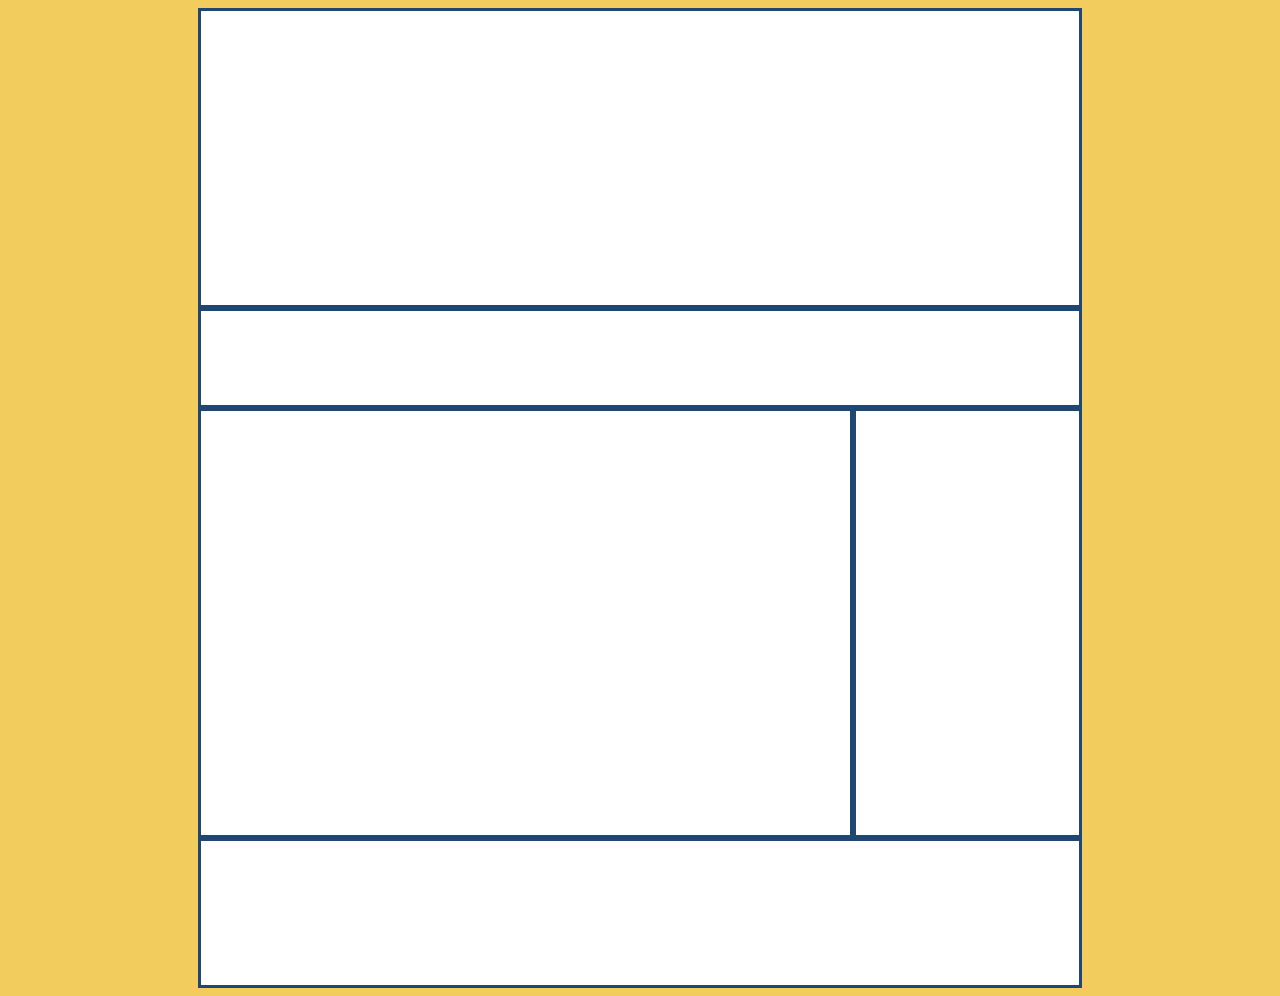
<file: Layout 1/index.html>
<!DOCTYPE html>
<html lang="pt-br">
<head>
    <meta charset="UTF-8">
    <meta http-equiv="X-UA-Compatible" content="IE=edge">
    <meta name="viewport" content="width=device-width, initial-scale=1.0">
    <title>Layout 1</title>
    <link rel="stylesheet" href="css/style.css">
</head>
<body>

    <div class="container">
        <div class="item cabecalho"></div>
        <div class="item menu"></div>
        <div class="item principal"></div>
        <div class="item lateral"></div>
        <div class="item rodape"></div>
    </div>
</body>
</html>
</file>
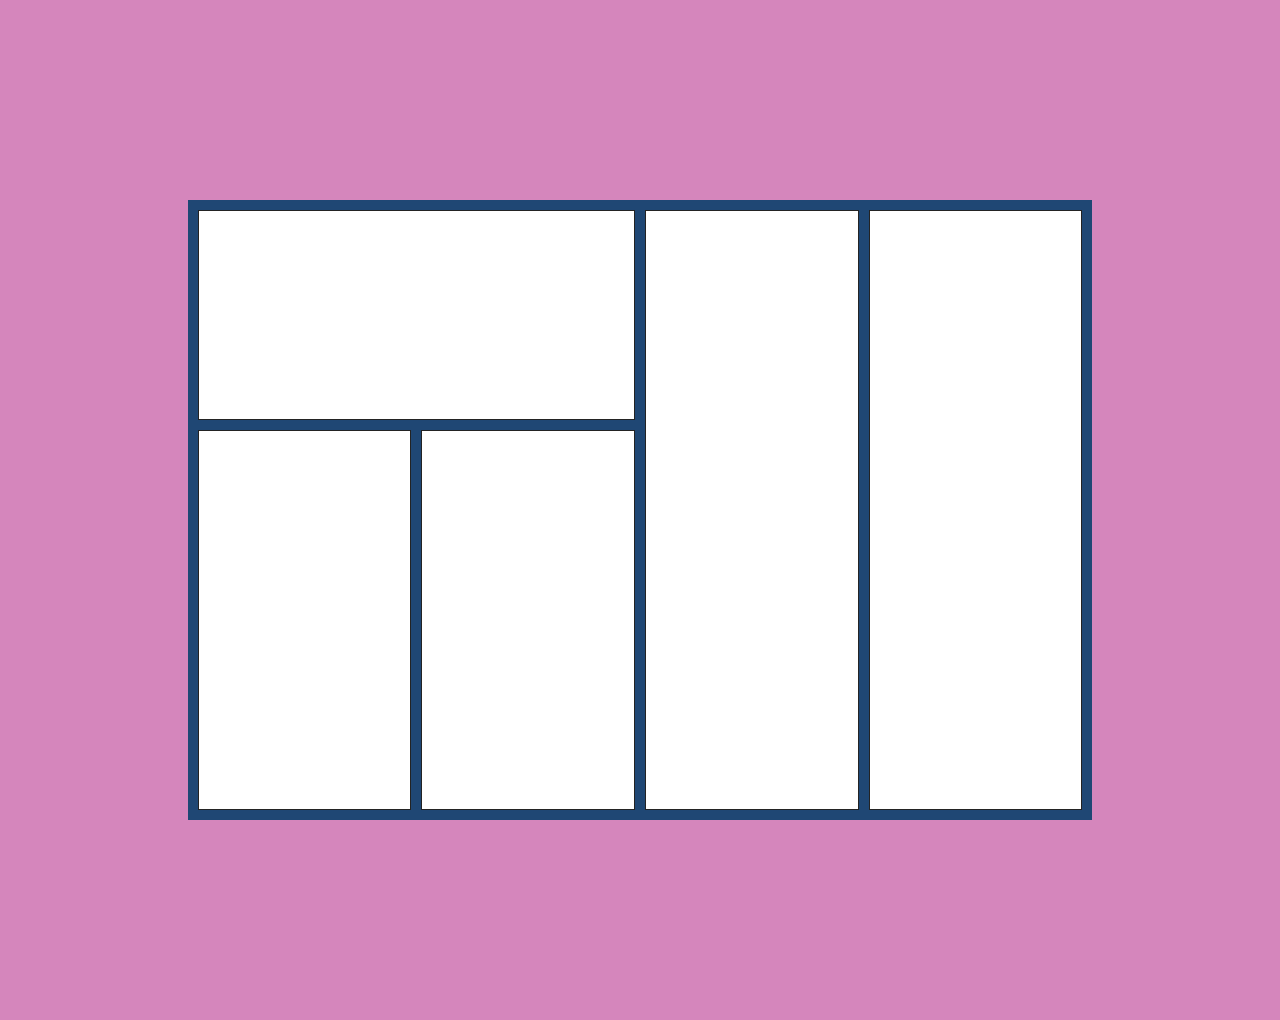
<file: Layout 2/index.html>
<!DOCTYPE html>
<html lang="pt-br">
<head>
    <meta charset="UTF-8">
    <meta http-equiv="X-UA-Compatible" content="IE=edge">
    <meta name="viewport" content="width=device-width, initial-scale=1.0">
    <title>Layout 2</title>
    <link rel="stylesheet" href="css/style.css">
</head>
<body>

    <div class="container">
        <header></header>
        <div id="i"></div>
        <main></main>
        <div></div>
        <div></div>
    </div>
</body>
</html>
</file>
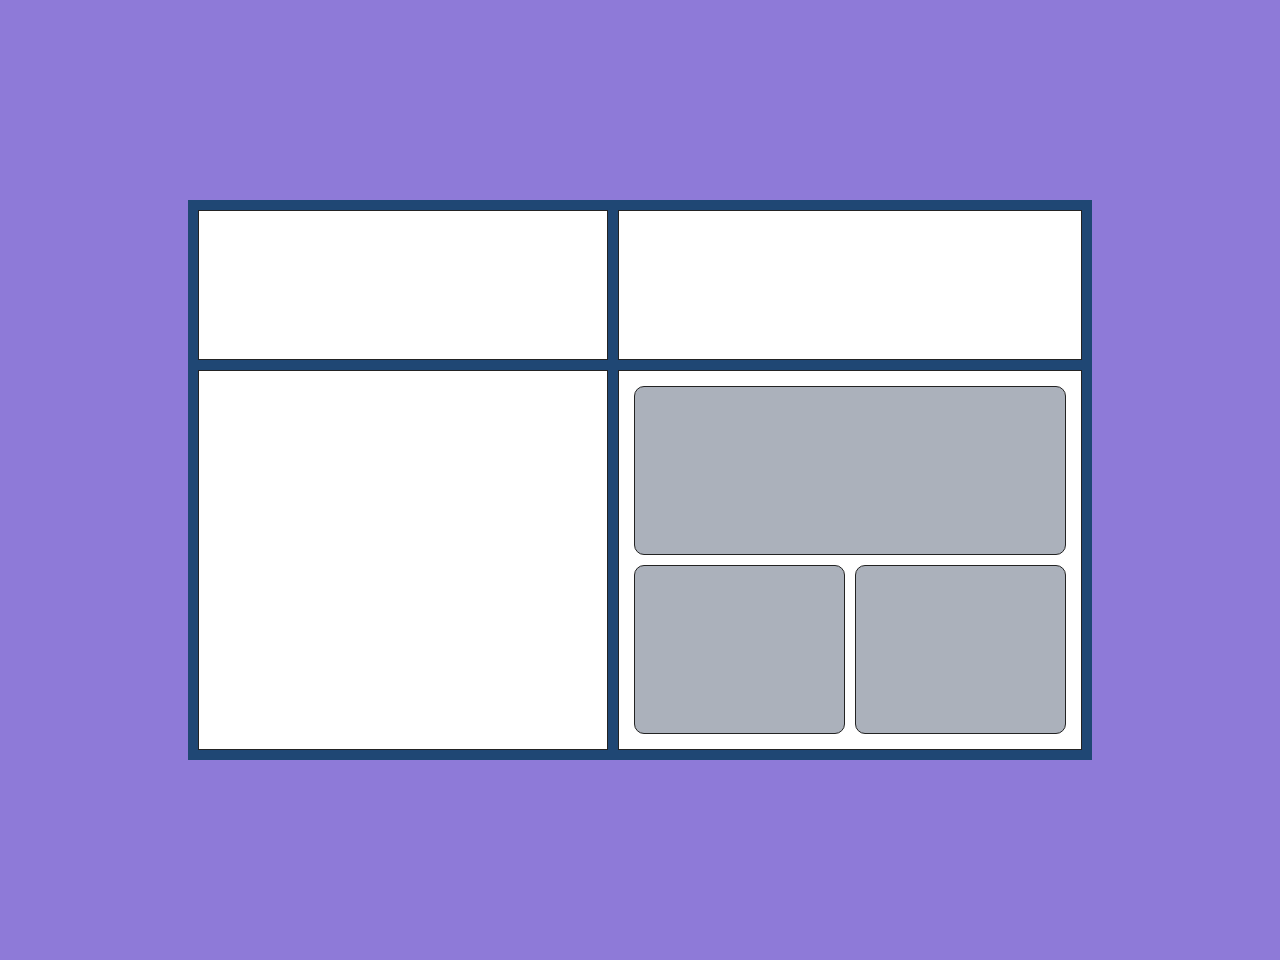
<file: Layout 3/index.html>
<!DOCTYPE html>
<html lang="pt-br">
<head>
    <meta charset="UTF-8">
    <meta http-equiv="X-UA-Compatible" content="IE=edge">
    <meta name="viewport" content="width=device-width, initial-scale=1.0">
    <title>CS Grid</title>
    <link rel="stylesheet" href="css/style.css">
</head>
<body>

    <div class="container">
        <header></header>
        <div></div>
        <main></main>
        <div class="sub-container">
          <div class="cabecalho"></div>
          <div class="principal"></div>
          <div class="lateral"></div>
        </div>
    </div>
</body>
</html>
</file>
<file: Layout 1/css/style.css>
html {
    font-family: Verdana, Geneva, Tahoma, sans-serif;
    font-size: 18px;
}

body {
    color: #232323;
    background-color: rgb(242, 205, 94);
}

.item {
    border: solid 3px rgb(31, 71, 116);
    background-color: #ffffff;
    text-align: center;
    padding: 5px;
}

.container {
    margin: auto;
    width: 70%;
    display: grid;
    grid-template-columns: auto auto auto auto;
    grid-template-rows: 300px 100px 430px 150px;
    grid-template-areas:
        "cabecalho cabecalho cabecalho cabecalho"
        "menunav menunav menunav menunav"
        "principal principal principal lateral"
        "rodape rodape rodape rodape"
        ;
}

.cabecalho {
    grid-area: cabecalho;
}

.menu {
    grid-area: menunav;
}

.principal {
    grid-area: principal;
}

.lateral {
    grid-area: lateral;
}

.rodape {
    grid-area: rodape;
}
</file>
<file: Layout 2/css/style.css>
html {
    font-family: Verdana, Geneva, Tahoma, sans-serif;
    font-size: 18px;
}

body {
    color: #232323;
    background-color: rgb(213, 134, 188);
}

.container {
    margin: 200px auto;
    width: 70%;
    display: grid;
    grid-template-columns: auto auto auto auto;
    grid-template-rows: 210px 380px;
    gap: 10px;
    background-color: rgb(31, 71, 116);
    padding: 10px;
}

.container * {
    border: solid 1px #232323;
    background-color: #ffffff;
    text-align: center;
    font-size: 1.5rem;
    padding: 5px;
}

header {
    grid-column: 1 / span 2;
    grid-row: 1;
}

main {
    grid-column: 4;
    grid-row: 1 / span 2;
}

#i {
  grid-row: 1 / span 2;
}
</file>
<file: Layout 3/css/style.css>
html {
    font-family: Verdana, Geneva, Tahoma, sans-serif;
    font-size: 18px;
}

body {
    color: #232323;
    background-color: rgb(142, 122, 216);
}

.container {
    width: 70%;
    margin: 200px auto;
    display: grid;
    grid-template-columns: auto auto;
    grid-template-rows: 150px 380px;
    gap: 10px;
    background-color: rgb(31, 71, 116);
    padding: 10px;
}

.container * {
    border: solid 1px #232323;
    background-color: #ffffff;
    text-align: center;
    font-size: 1.5rem;
    padding: 5px;
}

header {
    grid-column: 1 / span 1;
    grid-row: 1;
}

main {
    grid-column: 2 / span 1;
    grid-row: 1;
}

.sub-container {
  display: grid;
  gap: 10px;
  padding: 15px;
}

.sub-container * {
    border-radius: 10px;
}

.cabecalho {
  background-color: rgb(171, 177, 187);
  grid-column: 1 / span 2;
}

.principal {
  grid-column: 1 / span 1;
  background-color: rgb(171, 177, 187);
}

.lateral {
  grid-column: 2 / span 1;
  background-color: rgb(171, 177, 187);
}
</file>
